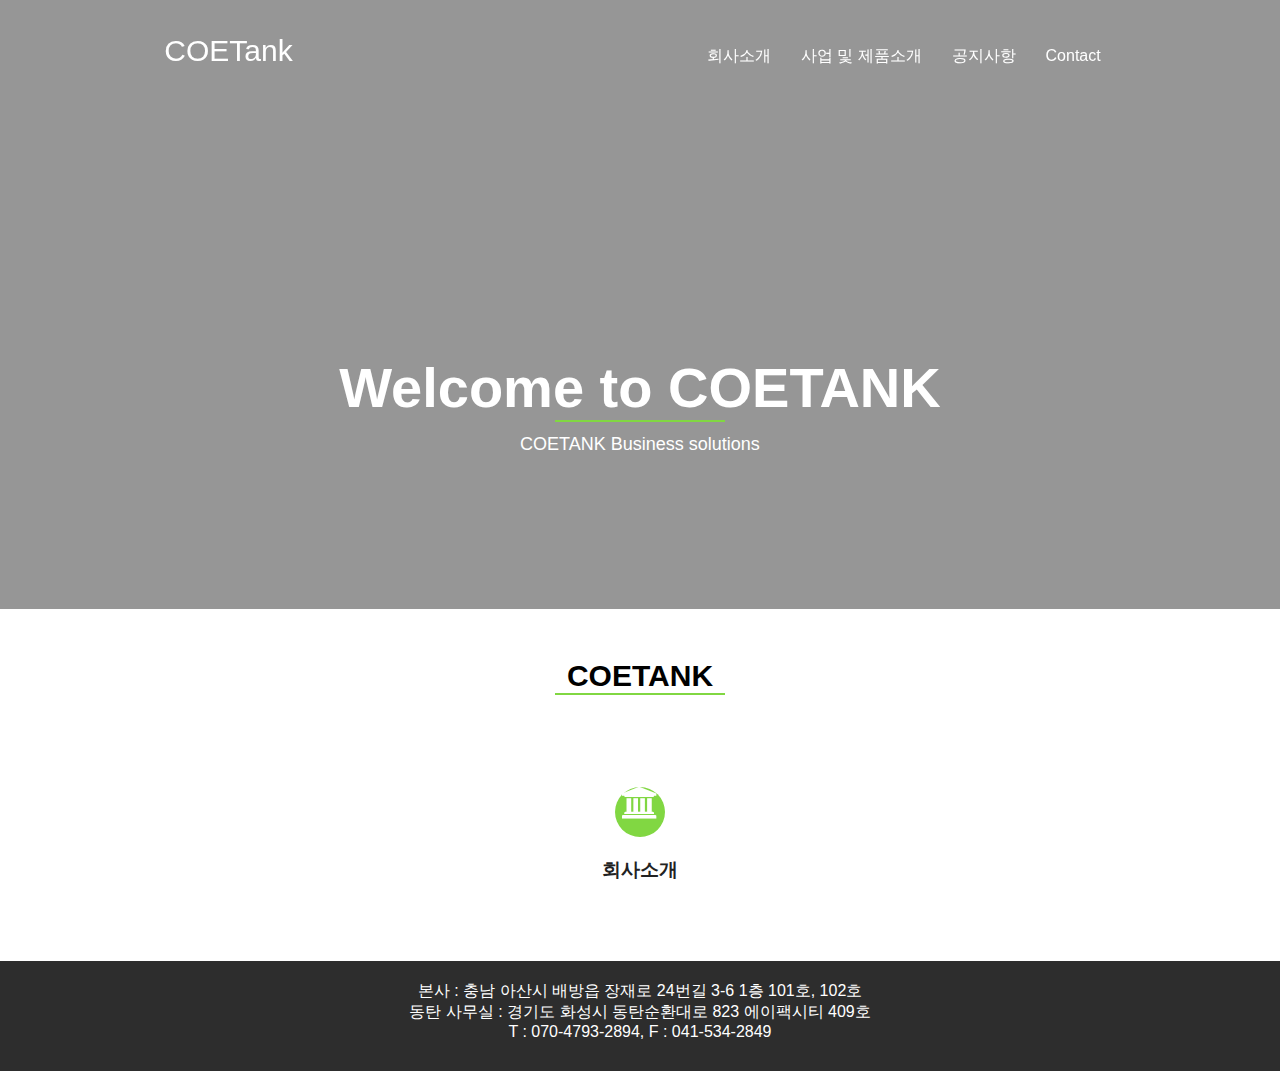
<file: html/index.html>
<!-- https://github.com/webstoryboy/megabox2019/tree/master/assets/css -->
<html lang="ko"> <!-- 한국어 -->
    <head>
        <meta charset="UTF-8"> <!-- 한글깨짐 방지 -->
        <meta name="viewport" content="user-scalable=no, initial-scale=1.0, maximum-scale=1.0, minimum-scale=1.0, width=device-width">    
        <!-- 모바일웹이나 반응형웹에서 각각의 기기장치를 인식할 때 사용하는 중요한 태그 -->
        <meta http-equiv="X-UA-Compatible" content="ie=edge">
        <!-- 모든 익스플로러에서 호환성보기 무시 -->
         
        <!-- CSS -->
        <link rel="stylesheet" href="../css/style.css">
        <link rel="stylesheet" href="../css/reset.css">
        <link rel="stylesheet" href="../css/font-awesome.css">
        <link rel="stylesheet" href="../css/animate.min.css">

        <!-- Javascript-->
        <script src="https://ajax.googleapis.com/ajax/libs/jquery/3.6.0/jquery.min.js"></script>

        <script>
 
                $(window).on("scroll", function (e) {
                    var scrollTop = $(window).scrollTop();
                    var offset = 0;

                    console.log('test');
                    setTimeout(function () {
                        if(scrollTop > offset){
                            $('#header').addClass('navbar-small');
                            $('.sm-up-container').show();
                            $('.scroll-wrap').hide();
                         }else{
                            $('#header').removeClass('navbar-small');
                            $('.sm-up-container').hide();
                            $('.scroll-wrap').show();
                        }
                    }, 300)
                });
        </script>
    </head>
    <body>
         <div id="wrap">
          <div id="overlay">
            <div id="header">
              <div class="container">
                <div class="row">
                 <div class="header">
                  <div class="clear">
                    <h1 class="ir_su">test</h1>
                    <p class="left">
                        <a href="#">COETank</a>
                    </p>
                    <ul>
                     <li><a>회사소개</a></li>
                     <li>
                        <a>사업 및 제품소개</a>
                        <ul class="clearfix">
                            <li><a>Consulting</a></li>
                            <li><a>SI</a></li>
                            <li><a>CIS Camera</a></li>
                            <li><a>Software/Hardware</a></li>
                            <li><a>Security</a></li>
                            <li><a>모터상태예측시스템</a></li>
                        </ul>
                    </li>
                     <li><a>공지사항</a></li>
                     <li>
                        <a>Contact</a>
                        <ul class="clearfix">
                            <li><a>위치</a></li>
                            <li><a>연락처</a></li>
                        </ul>
                    </li>
                    </ul>
                    <p class="right"><i class="fa fa-reorder"></i></p>
                  </div>
                 </div>
                </div>
               </div>
              </div>
              <div id="slider">
               <div class="slider">
                <ul>
                 <li class="clearfix">
                  <span class="fadeInRight" style="animation-duration:2s;position: static; overflow-wrap: break-word;">Welcome to COETANK</span>
                  <div class="fadeInLeft" style="animation-duration:2s;">
                    <span></span>
                  </div>
                  <div id="text-slider-caption" class="fadeInDown" style="animation-duration: 2s;">COETANK Business solutions</div>
                 </li>
                </ul>  
               </div> 
              </div>
             </div>
            </div>
           </div>
           <a class="scroll-wrap" href="#"><span ><span class="fa fa-angle-down fa-2x"></span></span></a>
           <a class="sm-up-container"><i class="fa fa-arrow-circle-up sm-up"></i></a>
          </div>
          <div class="clearfix"></div>
          <div id="article">
           <div class="container">
            <div class="row">
             <div class="article">
              <div class="content">
               <div class="content-title">
                <h2><span class="fadeInUp" style="display: block; animation-duration: 2s;">COETANK</span></h2>
                <div class="line fadeInUp" style="animation-duration: 2s;"><span></span></div>
               </div>
               <div class="content-main fadeInLeft"  style="animation-duration: 2s;">         
                <div class="circle">
                 <i class="fa fa-university fa-2x"></i>
                </div>
                <h3><a title="회사소개" alt="회사소개">회사소개</a></h3>
                <p>&nbsp; &nbsp; &nbsp; &nbsp; &nbsp; &nbsp; &nbsp; &nbsp;</p>
               </div>
              </div>        
             </div>        
            </div>
           </div>
          </div>
         </div>
        <div class="clearfix"></div>
        <div id="footer">
            <div class="container">
                <div class="footer">
                    <p class="fadeInLeft" style="animation-duration: 2s;">
                        본사 : 충남 아산시 배방읍 장재로 24번길 3-6 1층 101호, 102호
                        <br>동탄 사무실 : 경기도 화성시 동탄순환대로 823 에이팩시티 409호
                        <br>T : 070-4793-2894, F : 041-534-2849
                    </p>
                </div>
            </div>
        </div>
    </body>
</html>
</file>
<file: css/style.css>
@charset "utf-8";

.clearfix {content: " "; display:table; clear: both; margin:0 auto;}

* {
	box-sizing: border-box;
}

body{
	font-style: normal; font-family: 'Lato', sans-serif; font-weight: 400;
}

.container {width: 1024px; margin : 0 auto;}
.row { margin: 0 21.333px; padding: 0 15px;}

#wrap{ 
    width: 100%; 
    height: 609px; 
    background-image: url("http://coetank.com/wordpress/wp-content/themes/corporate-plus/assets/img/startup-slider.jpg"); 
    background-size: cover; 
	background-attachment: fixed;
	background-repeat: no-repeat;
}

#overlay{
	width: 100%;
	height: 100%;
	background: rgba(45,45,45,0.5);
}

#header {
	position: fixed; width: 100%; top:0; margin-bottom: 20px; padding: 30px 0; min-height: 50px;
	z-index: 3000; transition: all 0.2s ease-out 0s;
}
#slider {position: absolute; display: inline-block; top: 50%; margin-top: -135px; width: 100%; padding: 40px; height: 246px;}
#article {width: 100%;}
#footer {width: 100%; padding: 20px; background-color: #2d2d2d; color : #fff;}

/* header start */
.header {position: relative;}
.clear {clear:both;}
.header a {color: #fff; margin: 0;line-height: 1.42857143;
}
.header p.left {display: inline; font-size: 30px;}
.header p.right {float:right; display: none; color:#fff; font-size: 30px;}
.header > .clear > ul {float: right;}
.header > .clear > ul > li {float: left; padding: 15px;}
.header > .clear > ul > li > ul {position: absolute; top:3.2em; box-shadow: 0 3px 3px rgb(0 0 0 / 20%); background-color: #2d2d2d; color: rgba(45,45,45);
								 left:-999em;z-index: 99999; text-align: left;
}
.header > .clear > ul li:hover > ul {left: auto;}
.header > .clear > ul > li > ul > li { padding: 10px 15px; white-space: nowrap;}
.header > .clear > ul > li > ul > li > a{ font-size: 16px;}

/* header end */

.navbar-small {background: rgba(0,0,0,1)!important; padding: 5px 0px!important;}

/* wrap start */
.row > ul {display: none;}
.row > ul > li {padding: 4px 3px; border : 1px solid; color : #fff;}
.row > ul > li > a {color : #fff;}
/* wrap end */

/* slider start */
.slider:before{content: " "; display:table; clear: both; margin:0 auto;}
.slider:after{content: " "; display:table; clear: both; margin:0 auto;}

.slider {text-align: center; margin: 0 auto; padding: 0; height: 167px;}
.slider ul {margin: 0; padding: 0;}

.slider li:before{content: " "; display:table; clear: both; margin:0 auto;}
.slider li:after{content: " "; display:table; clear: both; margin:0 auto;}

.slider ul > li {display: block; z-index: 50;}
.slider ul > li > span {display: block; text-transform: none; margin: 0 auto; width: 80%; font-size: 56px; font-weight: bold; color: #fff; }    
.slider ul > li > div {margin-bottom: 10px; font-size:18px; color: #fff; line-height: 1.42857143; font-weight: 400;}
.slider ul > li > div > span {display: inline-block; background-color: #81d742; height: 2px; width: 170px; line-height:1.42857143;}
.slider ul > li > div#text-slider-caption {margin-bottom: 30px; line-height: 1.42857143;}
/* slider end */

.scroll-wrap {
	color: #fff;
	bottom: 5%;
	text-align: center;
	position: fixed;
	margin-left: -20px;
	width: 40px;
	height: 40px;
	background-size: contain;
	background-repeat: no-repeat;
	left: 50%;
	right: 50%;
}

.sm-up-container {
	display: none;
	position: fixed;

	background: transparent;
	color: #aaa;

	margin-right: 22px;
	padding: 3px 6px;
	top: 85%;
	right: 3px;
	z-index: 60;
	width: 44px;
	height: auto;
}

.sm-up-container i.sm-up {
	font-size: 36px;
	line-height: 40px;
}

.scroll-wrap .fa {
	line-height: 60px;
	font-size: 3em;
}

/* article start */
.content:before{content: " "; display:table; clear: both; margin:0 auto;}
.content:after{content: " "; display:table; clear: both; margin:0 auto;}
.content {text-align: center;}
.content-title {position: relative; margin: 50px 0;}
.content-title > h2 {margin-top: 20px; font-size: 30px;}
.content-title > .line {height: 44px; line-height: 44px; margin-bottom: 10px;}
.content-title > .line > span {display: inline-block; background-color: #81d742; width: 170px; height: 2px;} 
.content-main {margin-bottom: 50px;}
.content-main h3 {margin-top: 20px; margin-bottom: 10px;}
.content-main p {margin-bottom: 10px; font-size: 16px;}

/*circle*/
.circle {
    position: relative;
	display: inline-block;
	background-color: #81d742; line-height: 60px;
    width: 50px;
	height: 50px;
	border-radius: 50%;
	text-align: center;
	line-height: 55px;
	transition: all 0.3s ease 0s;
	-webkit-transition: all 0.3s ease 0s;
	-moz-transition: all 0.3s ease 0s;
	-o-transition: all 0.3s ease 0s;
	-ms-transition: all 0.3s ease 0s;
}

.circle i {color: #fff;}
/* article end */


/* footer start */
.footer {text-align: center;}

#footer .container {padding-left: 15px; padding-right: 15px; margin-left: auto; margin-right: auto;}

.footer p {margin-bottom: 10px; color : #fff;}
/* footer end */


@media (max-width : 1240px){
	.container {width: 100%;} 
}

@media (max-width : 768px){
	.header ul {display: none;}
	.header p.right {display: inline-block;}

	.row > ul {display: block;}
}
</file>
